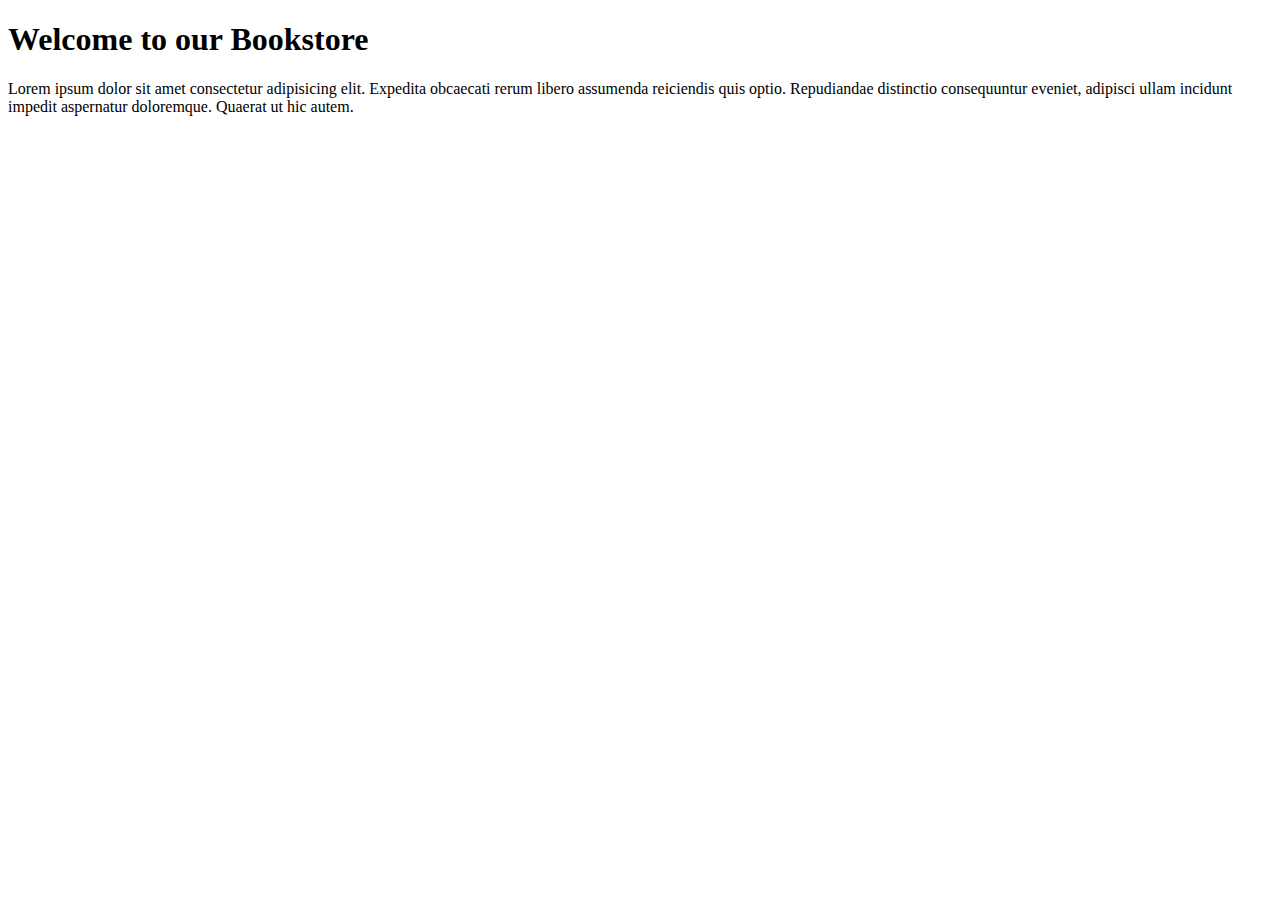
<file: store/templates/index.html>
<!DOCTYPE html>
<html lang="en">
<head>
    <meta charset="UTF-8">
    <meta name="viewport" content="width=device-width, initial-scale=1.0">
    <meta http-equiv="X-UA-Compatible" content="ie=edge">
    <title>home</title>
</head>
<body>
    <h1>Welcome to our Bookstore</h1>
    <p>Lorem ipsum dolor sit amet consectetur adipisicing elit. Expedita obcaecati rerum libero assumenda reiciendis quis optio. Repudiandae distinctio consequuntur eveniet, adipisci ullam incidunt impedit aspernatur doloremque. Quaerat ut hic autem.</p>
</body>
</html>
</file>
